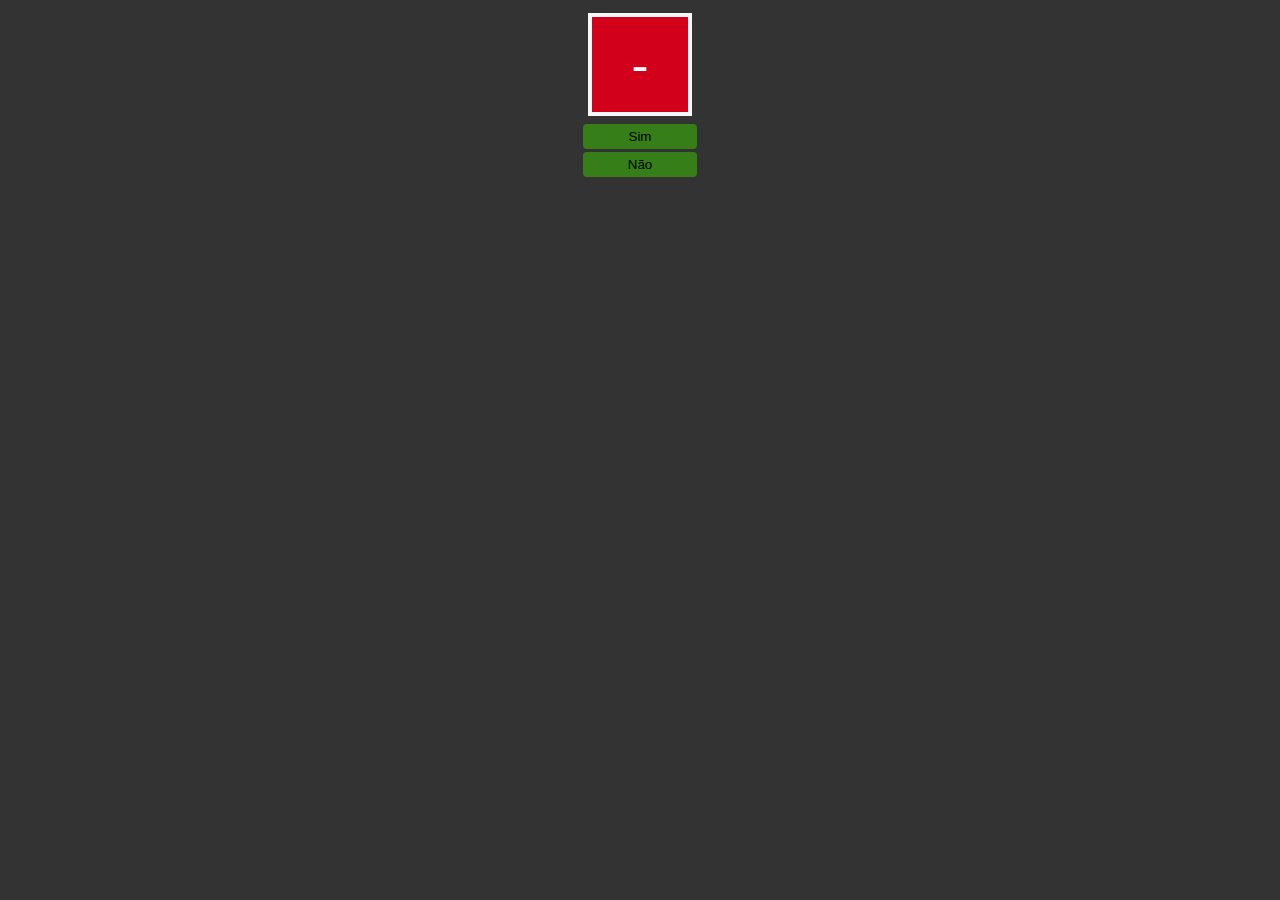
<file: Eventos/eventos_01.html>
<!DOCTYPE html>
<html lang="pt-BR">
<head>
      <meta charset="UTF-8">
      <meta name="viewport" content="width=device-width, initial-scale=1.0">
      <link rel="stylesheet" href="../Style/main-style.css">
      <title>Eventos | Parte 01</title>
</head>
<body>
      
      <main style="gap: 3px; display: flex; flex-direction: column;">
            <div id="resultado" onclick="limpar()" style="cursor: pointer;">-</div>
            <button onclick="sim()">Sim</button>
            <button onmouseenter="nao()">Não</button>
      </main>

      <script>
            const div = document.querySelector("#resultado")

            function limpar(){
                  div.innerHTML = "-"
            }

            function sim(){
                  div.innerHTML = "Sim"
            }

            function nao(){
                  div.innerHTML = "Não"
            }
      </script>
</body>
</html>
</file>
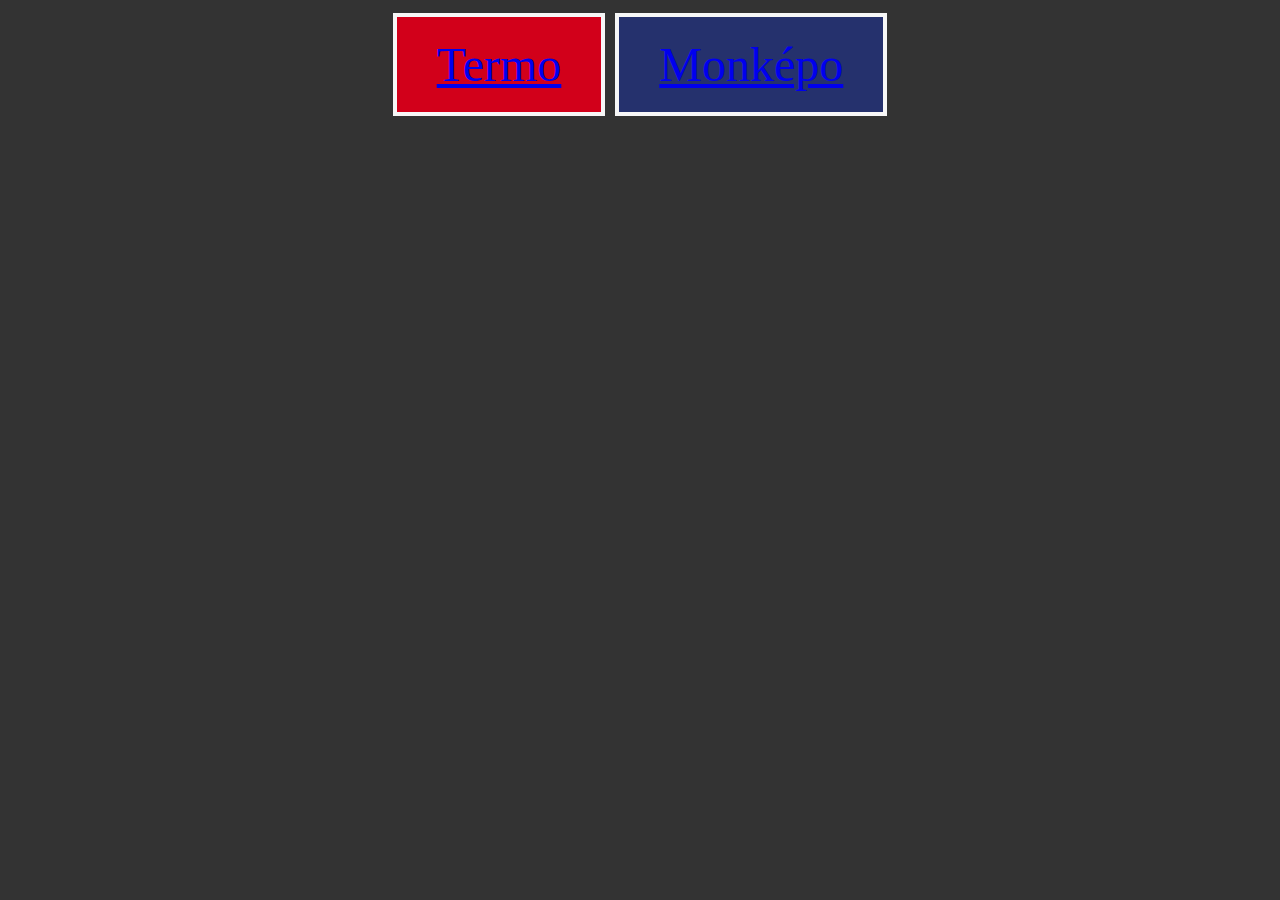
<file: Eventos/eventos_02.html>
<!DOCTYPE html>
<html lang="pt-BR">
<head>
      <meta charset="UTF-8">
      <meta name="viewport" content="width=device-width, initial-scale=1.0">
      <link rel="stylesheet" href="../Style/main-style.css">
      <title>Eventos | Parte 02</title>
</head>
<body>
      <div>
            <a esperar="5" href="https://term.ooo/" onclick="navegarComEspera(event)">Termo</a>
      </div>

      <div>
            <a esperar="2" href="https://monkepo.online/" onclick="navegarComEspera(event)">Monképo</a>
      </div>

      <script>
            // function navegar(evento){
            //       evento.preventDefault()
            //       console.log("Navegando...")
            // }
            function navegarComEspera(evento){
                  evento.preventDefault();

                  const link = evento.target;
                  const segundos = +link.getAttribute('esperar');

                  setTimeout(() => {
                        window.location.href = link.href
                  }, segundos * 1000)
            }
            
            const linksPraEsperar = document.querySelectorAll('a[esperar]')
            linksPraEsperar.forEach(link => link.onclick = navegarComEspera)
      </script>
</body>
</html>
</file>
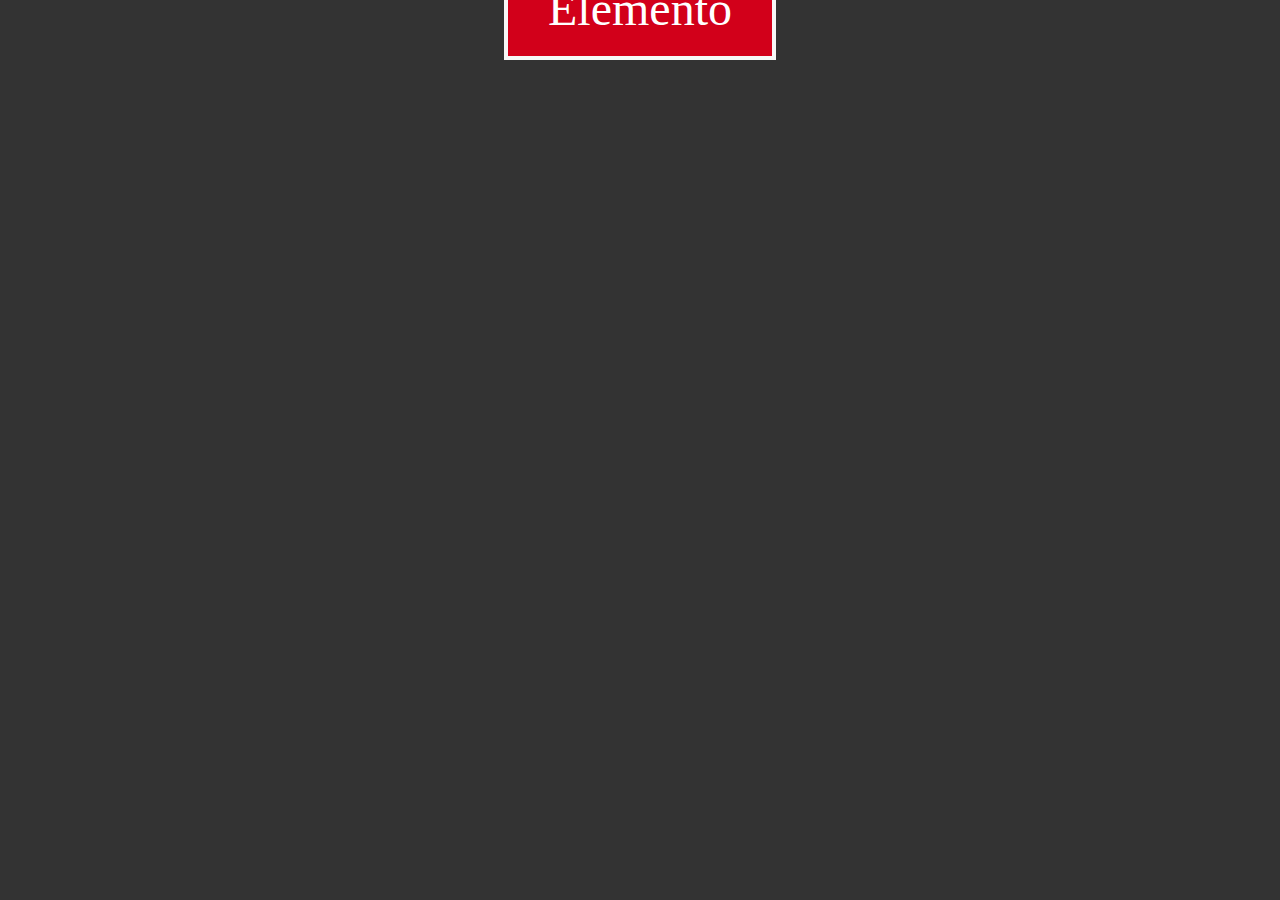
<file: Eventos/eventos_03.html>
<!DOCTYPE html>
<html lang="pt-BR">
<head>
      <meta charset="UTF-8">
      <meta name="viewport" content="width=device-width, initial-scale=1.0">
      <link rel="stylesheet" href="../Style/main-style.css">
      <title>Eventos | Parte 03</title>
</head>
<body>

      <div>Elemento</div>

      <script>
            const div = document.querySelector('div')
            div.style.position = "absolute"

            div.onmousemove = function (){
                  console.log("onMouseMove....");
            }
      </script>
</body>
</html>
</file>
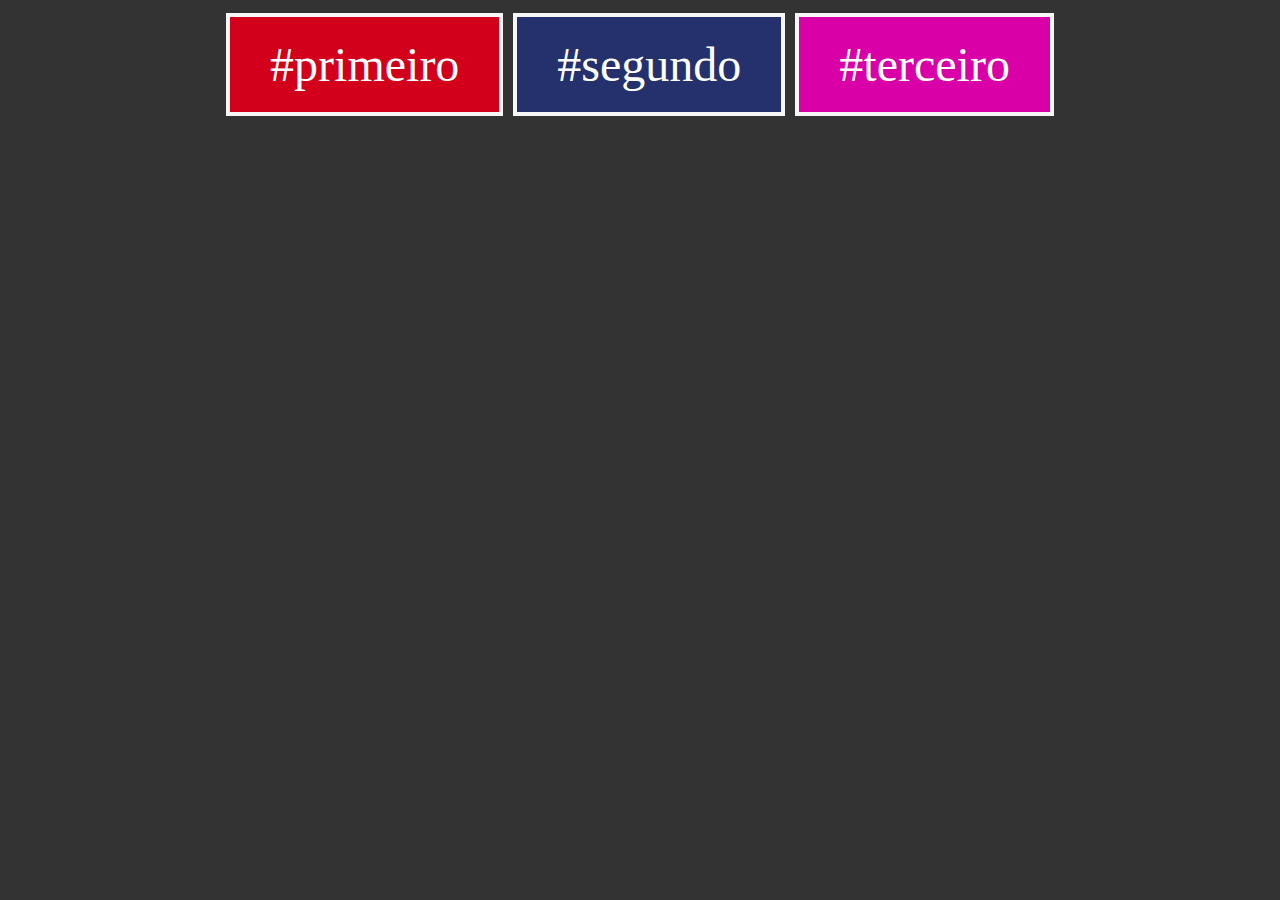
<file: Selecionar/elemento_por_id.html>
<!DOCTYPE html>
<html lang="pt-BR">
<head>
      <meta charset="UTF-8">
      <meta name="viewport" content="width=device-width, initial-scale=1.0">
      <title>Busca elemento por id</title>
      <style>
            body {
                  display: flex;
                  justify-content: center;
                  align-items: center;
                  color: #FFF;
                  background-color: #333;
            }

            div {
                  padding: 20px 40px;
                  margin: 5px;
                  border: 4px solid #F7F7F7;
                  font-size: 3rem;
            }

            div:nth-child(1){ background-color: #D2001A; }
            div:nth-child(2){ background-color: #25316D; }
            div:nth-child(3){ background-color: #D800A6; }
            div:nth-child(4){ background-color: #319DA0; }
            div:nth-child(5){ background-color: #367E18; }
      </style>
</head>
<body>
      <div id="primeiro">#primeiro</div>
      <div id="segundo">#segundo</div>
      <div id="terceiro">#terceiro</div>

      <script>
            const el = document.getElementById('segundo')
            console.log('el... ', el);
      </script>
</body>
</html>
</file>
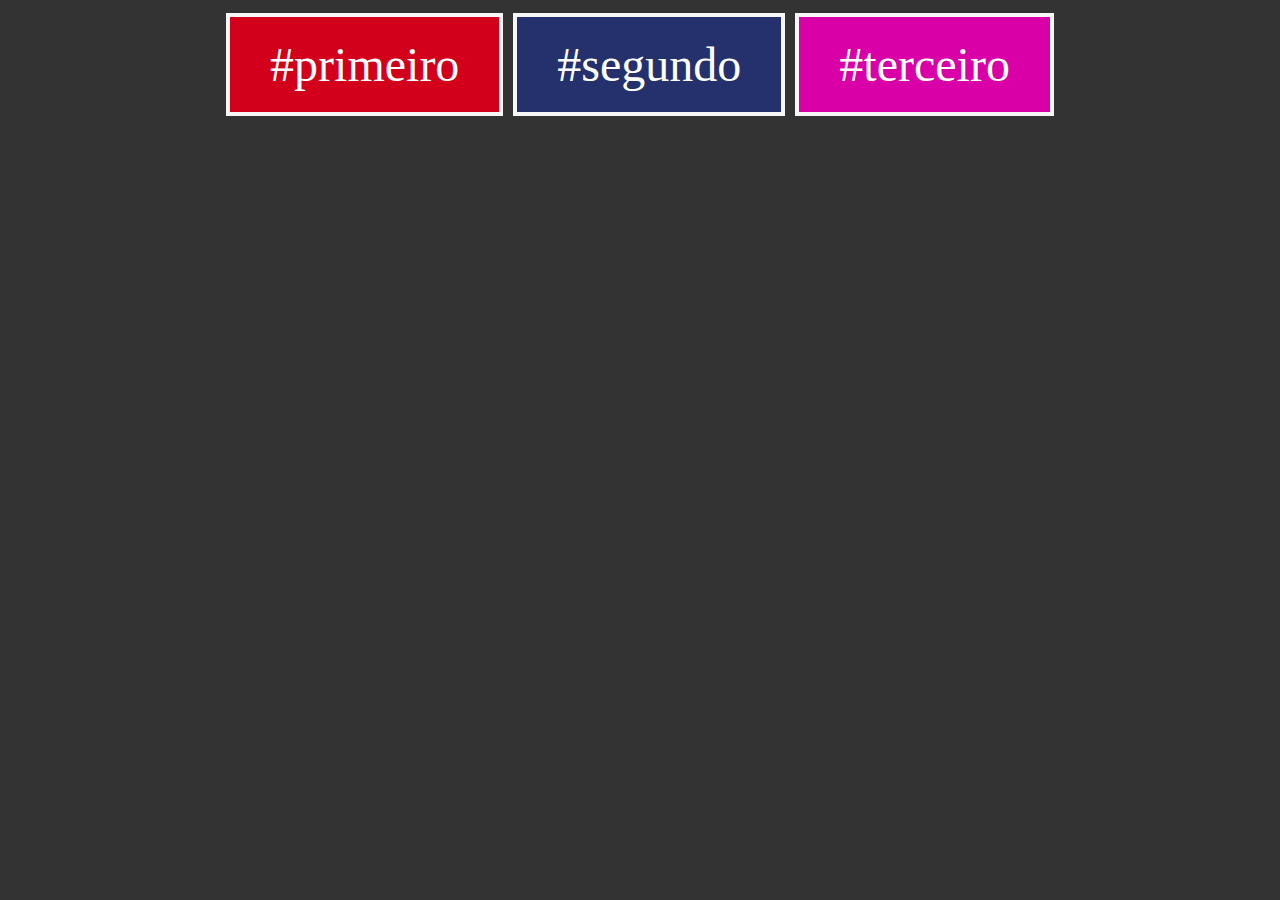
<file: Selecionar/elemento_por_id2.html>
<!DOCTYPE html>
<html lang="pt-BR">
<head>
      <meta charset="UTF-8">
      <meta name="viewport" content="width=device-width, initial-scale=1.0">
      <title>Busca elemento por id</title>
      
      <script defer>
            const el = document.getElementById('segundo')
            console.log('el... ', el);
      </script>

      <style>
            body {
                  display: flex;
                  justify-content: center;
                  align-items: center;
                  color: #FFF;
                  background-color: #333;
            }

            div {
                  padding: 20px 40px;
                  margin: 5px;
                  border: 4px solid #F7F7F7;
                  font-size: 3rem;
            }

            div:nth-child(1){ background-color: #D2001A; }
            div:nth-child(2){ background-color: #25316D; }
            div:nth-child(3){ background-color: #D800A6; }
            div:nth-child(4){ background-color: #319DA0; }
            div:nth-child(5){ background-color: #367E18; }
      </style>
</head>
<body>
      <div id="primeiro">#primeiro</div>
      <div id="segundo">#segundo</div>
      <div id="terceiro">#terceiro</div>
</body>
</html>
</file>
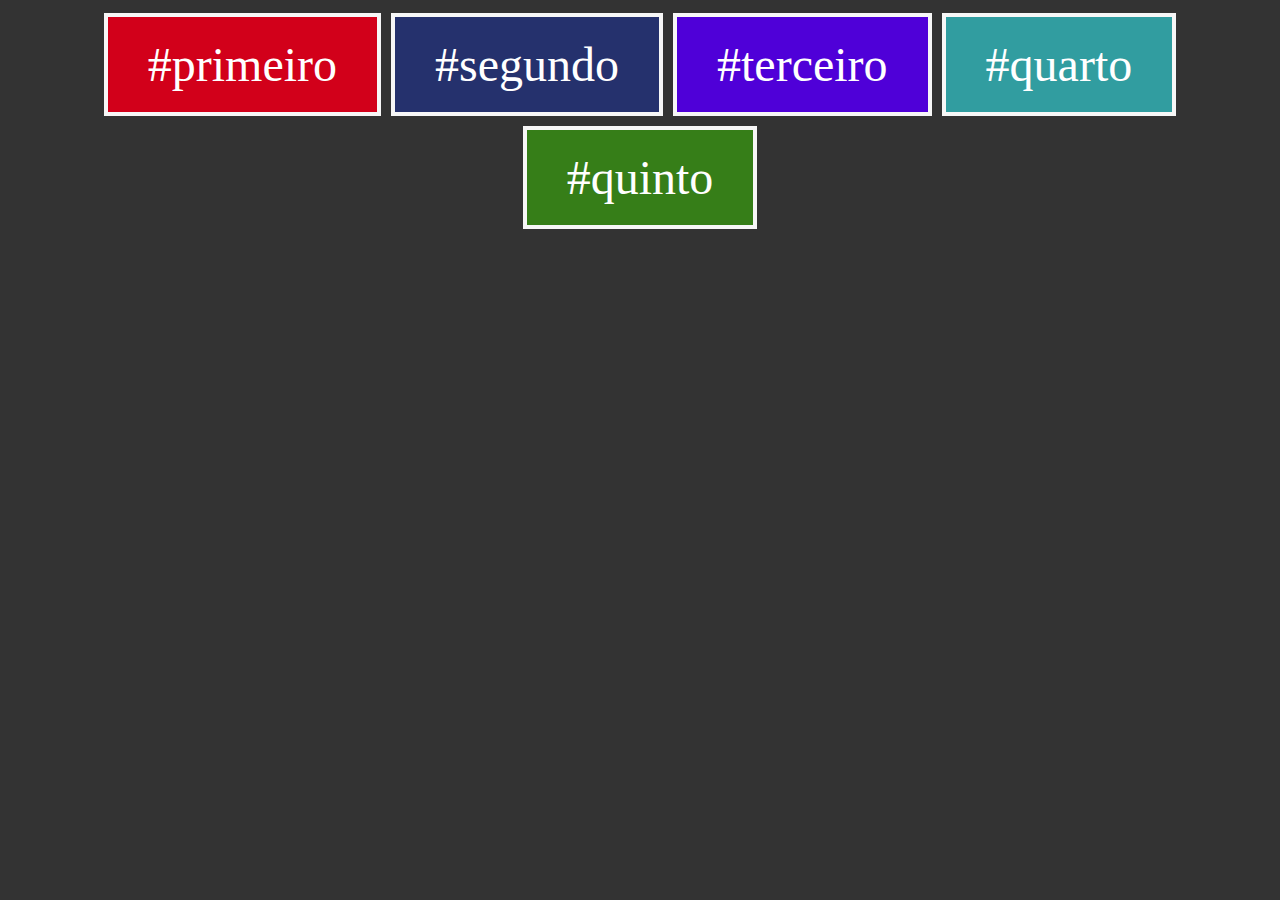
<file: Selecionar/elementos_por_tag.html>
<!DOCTYPE html>
<html lang="pt-BR">
<head>
      <meta charset="UTF-8">
      <meta name="viewport" content="width=device-width, initial-scale=1.0">
      <link rel="stylesheet" href="../Style/main-style.css">
      <title>Busca elemento por id</title>
      
      <script defer>
            const divs = document.getElementsByTagName("div")
            console.log(divs);
      </script>
</head>
<body>
      <div id="primeiro">#primeiro</div>
      <div id="segundo">#segundo</div>
      <div id="terceiro">#terceiro</div>
      <div id="quarto">#quarto</div>
      <div id="quinto">#quinto</div>
</body>
</html>
</file>
<file: Style/main-style.css>
body {
      display: flex;
      justify-content: center;
      align-items: center;
      flex-wrap: wrap;
      align-content: center;

      color: #FFF;
      background-color: #333;
}

div {
      padding: 20px 40px;
      margin: 5px;
      border: 4px solid #F7F7F7;
      font-size: 3rem;
}

div:nth-child(1){ background-color: #D2001A; }
div:nth-child(2){ background-color: #25316D; }
div:nth-child(3){ background-color: #4F00D8; }
div:nth-child(4){ background-color: #319DA0; }
div:nth-child(5){ background-color: #367E18; }

button {
      border: none;
      outline: none;
      border-radius: 4px;

      padding: 5px 10px;

      background-color: #367E18;
}
</file>
